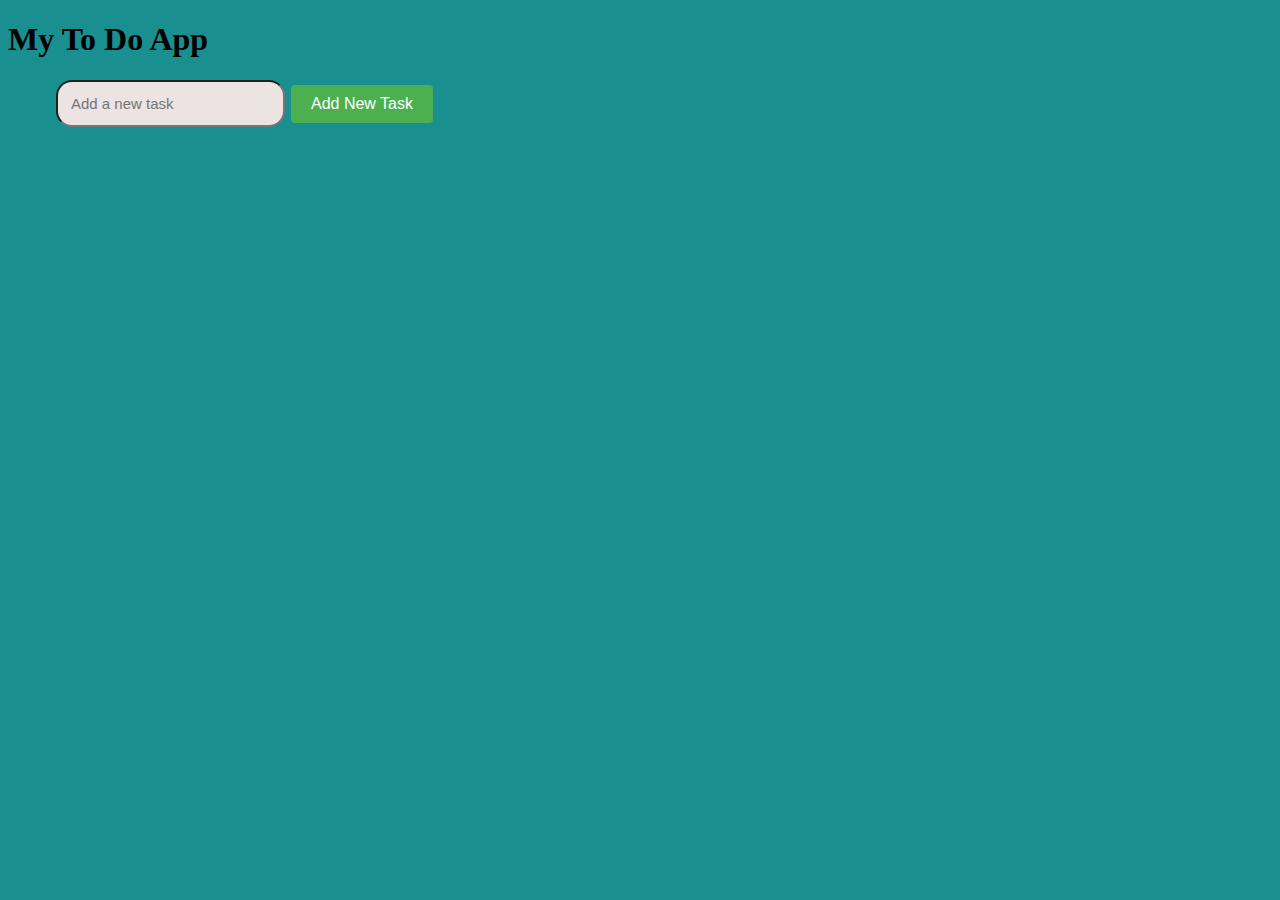
<file: index.html>
<!DOCTYPE html>
<html lang="en">
<head>
    <meta charset="UTF-8">
    <meta name="viewport" content="width=device-width, initial-scale=1.0">
    <title>My To Do List</title>
    <link rel="stylesheet" href="styles.css">
</head>
<body>
    
<h1>My To Do App</h1>


    <input type="text" id="task-input" placeholder="Add a new task">
    <button id="add" >Add  New Task</button>
    <ul id="task-list"></ul><br>
    
    <br> <button id="clear-button">Clear List</button>
    






<script src="script.js"></script>
</body>
</html>
</file>
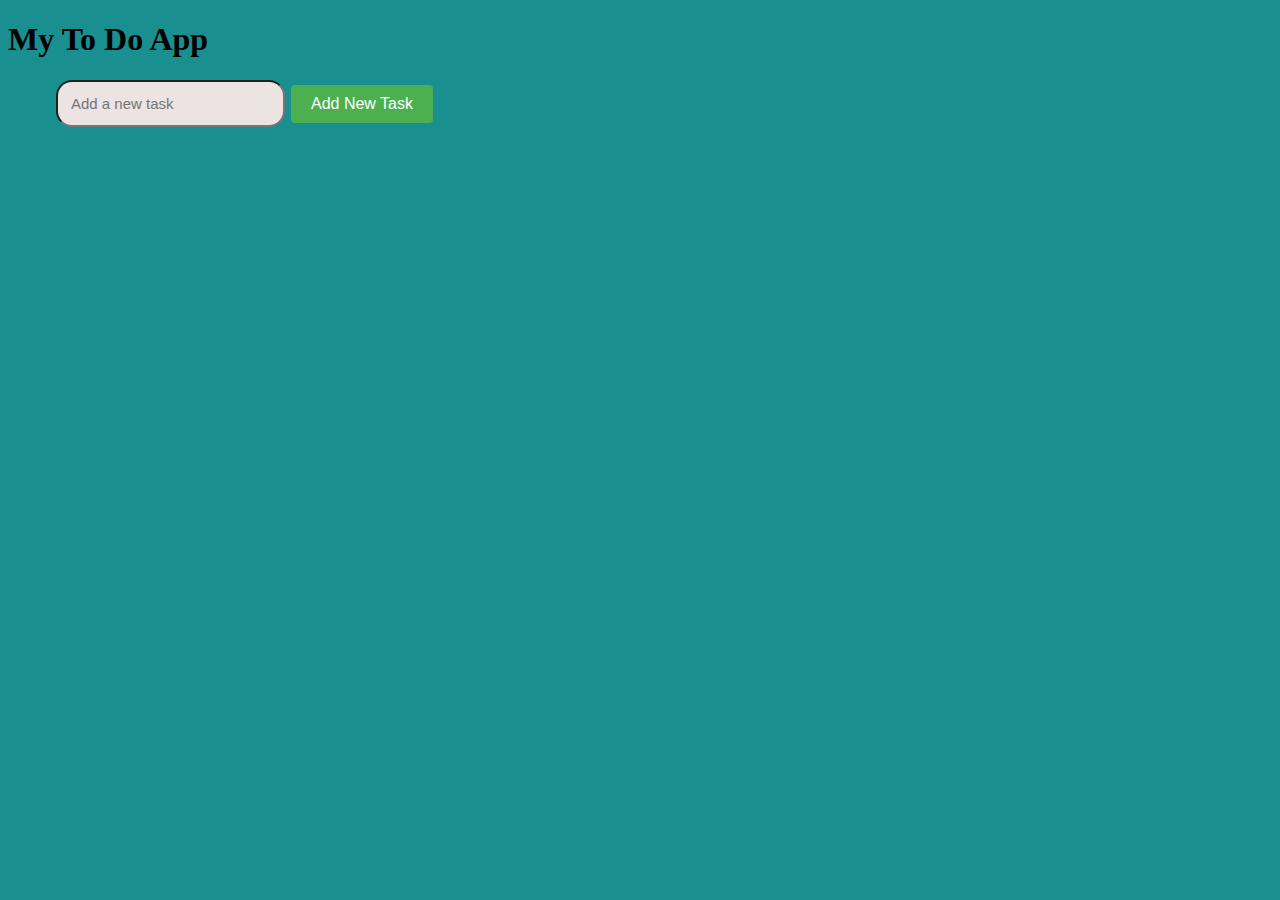
<file: ToDo.html>
<!DOCTYPE html>
<html lang="en">
<head>
    <meta charset="UTF-8">
    <meta name="viewport" content="width=device-width, initial-scale=1.0">
    <title>My To Do List</title>
    <link rel="stylesheet" href="styles.css">
</head>
<body>
    
<h1>My To Do App</h1>


    <input type="text" id="task-input" placeholder="Add a new task">
    <button id="add" >Add  New Task</button>
    <ul id="task-list"></ul><br>
    
    <br> <button id="clear-button">Clear List</button>






<script src="script.js"></script>
</body>
</html>
</file>
<file: styles.css>
body{

    background-color: rgb(25, 143, 143);
}
#task-input{

   padding: 13px; 
   border-radius: 1rem;
   font-size: 15px;
   background-color: rgb(236, 227, 227);
   margin-left: 3rem;

}
#add{
    padding: 1rem;
    margin-left: 1rem;
    border-radius: 1rem;
    background-color: aqua;
    margin-top: 3rem;
    margin-left: 1rem;
    
}
 
/* Style for the Add Task button */
#add {
    background-color: #4CAF50;
    color: white;
    border: none;
    padding: 10px 20px;
    text-align: center;
    text-decoration: none;
    display: inline-block;
    font-size: 16px;
    margin: 4px 2px;
    cursor: pointer;
    border-radius: 4px;
}

/* Style for the Remove task button */
.task-list button {
    background-color: hsl(0, 0%, 54%);
    color: rgb(248, 241, 241);
    border: none;
    padding: 5px 10px;
    text-align: center;
    text-decoration: none;
    display: inline-block;
    font-size: 12px;
    margin: 4px 2px;
    cursor: pointer;
    border-radius: 4px;
}

/* Add some basic styling for the task list */
#task-list li {
    list-style-type: none;
    margin: 5px 0;
    padding: 8px;
    background-color: #c9b5b5;
    border: 1px solid #bb0d0d;
    border-radius: 4px;
    display: flex;
    justify-content: space-between;
    align-items: center;
}
#clear-button{

    background-color: hsl(0, 0%, 54%);
    color: rgb(27, 248, 82);
    border: none;
    padding: 5px 10px;
    text-align: center;
    text-decoration: none;
    display: inline-block;
    font-size: 16px;
    margin: 4px 2px;
    cursor: pointer;
    border-radius: 8px;
    display: none; 
}
</file>
